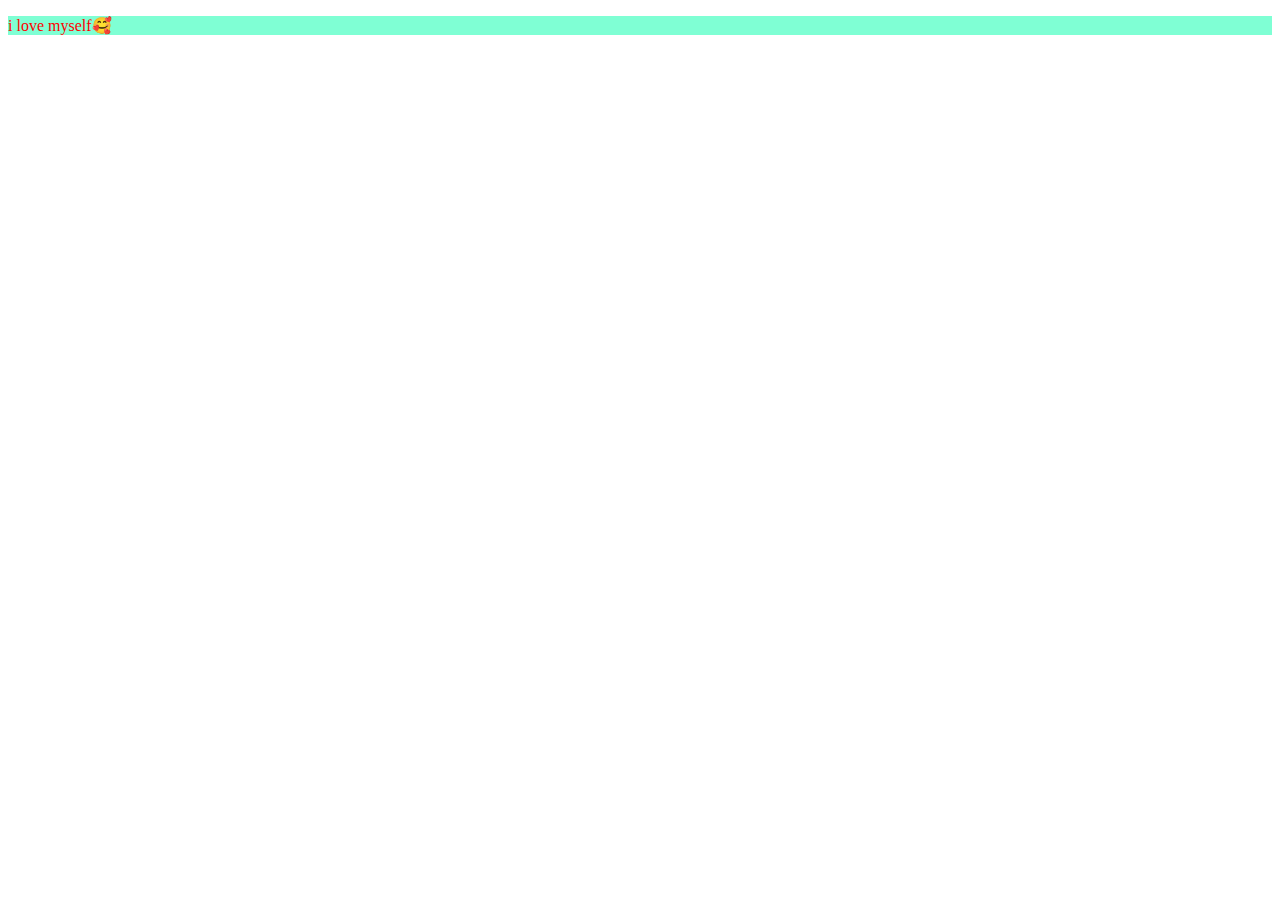
<file: day01-mac/index.html>
<!DOCTYPE html>
<html lang="en">
<head>
    <meta charset="UTF-8">
    <meta name="viewport" content="width=device-width, initial-scale=1.0">
    <title>css</title>
    <style>
        p{
            background-color: aquamarine;
        }
    </style>
</head>
<body>
    <p style="color:red;">i love myself🥰</p>
</body>
</html>
</file>
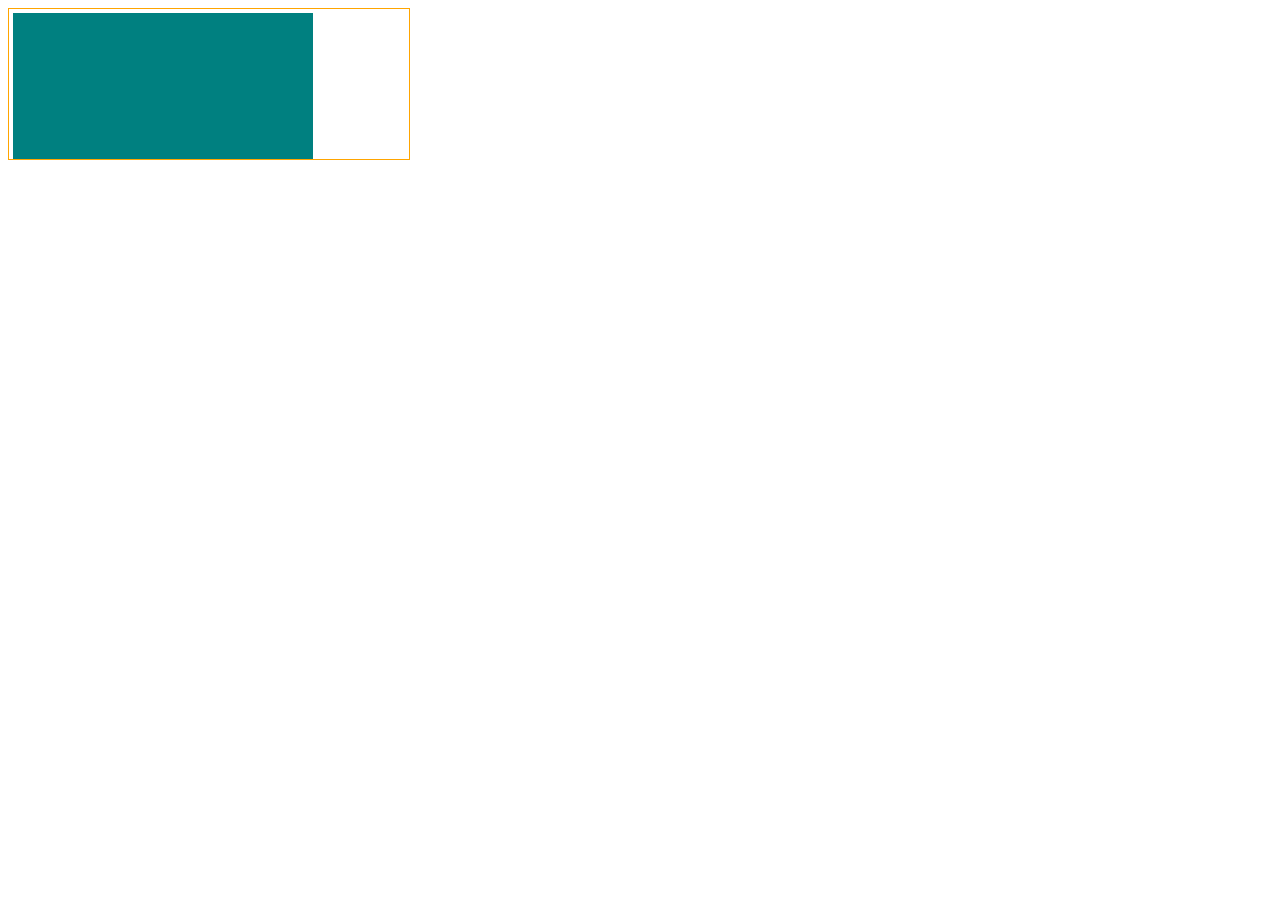
<file: day04-mac/overflow.html>
<!DOCTYPE html>
<html lang="en">
<head>
  <meta charset="UTF-8">
  <meta name="viewport" content="width=device-width, initial-scale=1.0">
  <link rel="stylesheet" href="./css/overflow.css">
  <title>오버플로우</title>
</head>
<body>
  <div id="container">
    <div class="component"></div>
    <div class="component"></div>
    <div class="component"></div>
    <div class="component"></div>
  </div>
</body>
</html>
</file>
<file: day04-mac/css/overflow.css>
#container {
    width: 400px;
    height: 150px;
    border: 1px solid orange;
    /* overflow: hidden; */
    overflow: scroll;
    /* overflow-x: hidden; */
    /* overflow: auto; */
  }
  
  .component {
    width: 300px;
    height: 300px;
    margin: 4px;
    background-color: teal;
  }
</file>
